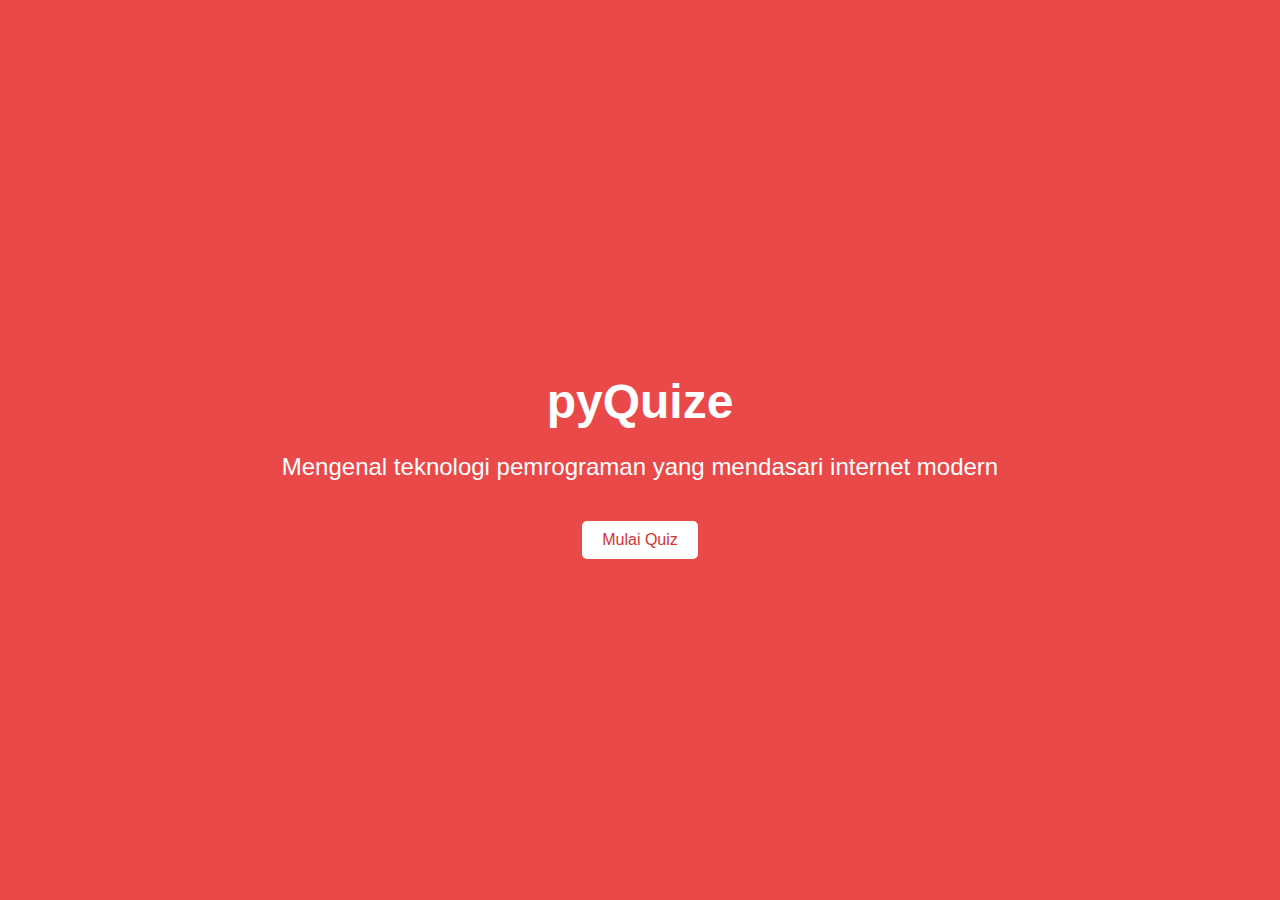
<file: index.html>
<!DOCTYPE html>
<html lang="en">
<head>
    <meta charset="UTF-8">
    <meta name="viewport" content="width=device-width, initial-scale=1.0">
    <title>pyQuize - Mulai Kuis!</title>
    <link href="https://cdn.jsdelivr.net/npm/bootstrap@5.2.1/dist/css/bootstrap.min.css" rel="stylesheet" integrity="sha384-iYQeCzEYFbKjA/T2uDLTpkwGzCiq6soy8tYaI1GyVh/UjpbCx/TYkiZhlZB6+fzT" crossorigin="anonymous">
    <link rel="stylesheet" href="splash.css">
    <link rel="shortcut icon" href="favicon.png" type="image/x-icon">
</head>
<body>
    <div class="container">
        <div class="text">
            <h1 class="title">pyQuize</h1>
            <p class="subtitle">Mengenal teknologi pemrograman yang mendasari internet modern</p>
            <a href="quiz.html" class="button">Mulai Quiz</a>
        </div>
    </div>
</body>
</html>
</file>
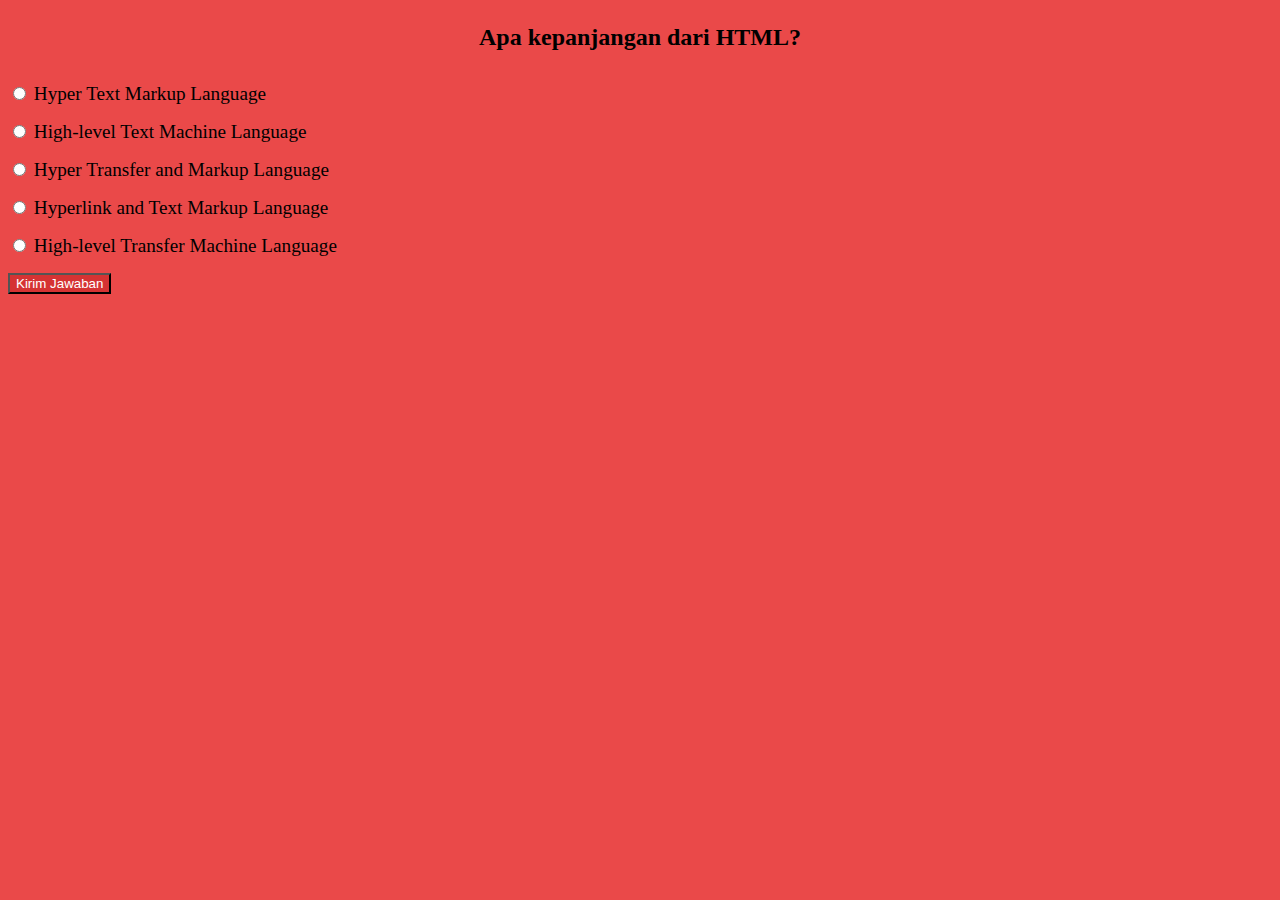
<file: quiz.html>
<!DOCTYPE html>
<html lang="en">
  <head>
    <meta charset="utf-8">
    <meta name="viewport" content="width=device-width, initial-scale=1">
    <title>pyQuize - Uji Kepintaranmu!</title>
    <link href="https://cdn.jsdelivr.net/npm/bootstrap@5.2.1/dist/css/bootstrap.min.css" rel="stylesheet" integrity="sha384-iYQeCzEYFbKjA/T2uDLTpkwGzCiq6soy8tYaI1GyVh/UjpbCx/TYkiZhlZB6+fzT" crossorigin="anonymous">
    <link rel="stylesheet" href="style.css">
    <link rel="shortcut icon" href="favicon.png" type="image/x-icon">
  </head>
  <body>
    <section class="container pb-4">
      <div class="card bg-white rounded-4 mt-5 p-4">
        <div class="app">
          <h2 class="question">Pertanyaan</h2>
          <ul class="answer-list">
            <li>
              <input type="radio" name="answer" id="a" class="answer" />
              <label for="a" id="a--answer">Jawaban</label>
            </li>
            <li>
              <input type="radio" name="answer" id="b" class="answer" />
              <label for="b" id="b--answer">Jawaban</label>
            </li>
            <li>
              <input type="radio" name="answer" id="c" class="answer" />
              <label for="c" id="c--answer">Jawaban</label>
            </li>
            <li>
              <input type="radio" name="answer" id="d" class="answer" />
              <label for="d" id="d--answer">Jawaban</label>
            </li>
            <li>
              <input type="radio" name="answer" id="e" class="answer" />
              <label for="e" id="e--answer">Jawaban</label>
            </li>
          </ul>
          <div class="d-grid mt-5 ga">
            <button class="btn btn-color-theme btn-lg">Kirim Jawaban</button>
          </div>
        </div>
      </div>
    </section>

    <script src="https://cdn.jsdelivr.net/npm/bootstrap@5.2.1/dist/js/bootstrap.bundle.min.js"
      integrity="sha384-u1OknCvxWvY5kfmNBILK2hRnQC3Pr17a+RTT6rIHI7NnikvbZlHgTPOOmMi466C8"
      crossorigin="anonymous"></script>
    <script src="script.js"></script>
  </body>
</html>
</file>
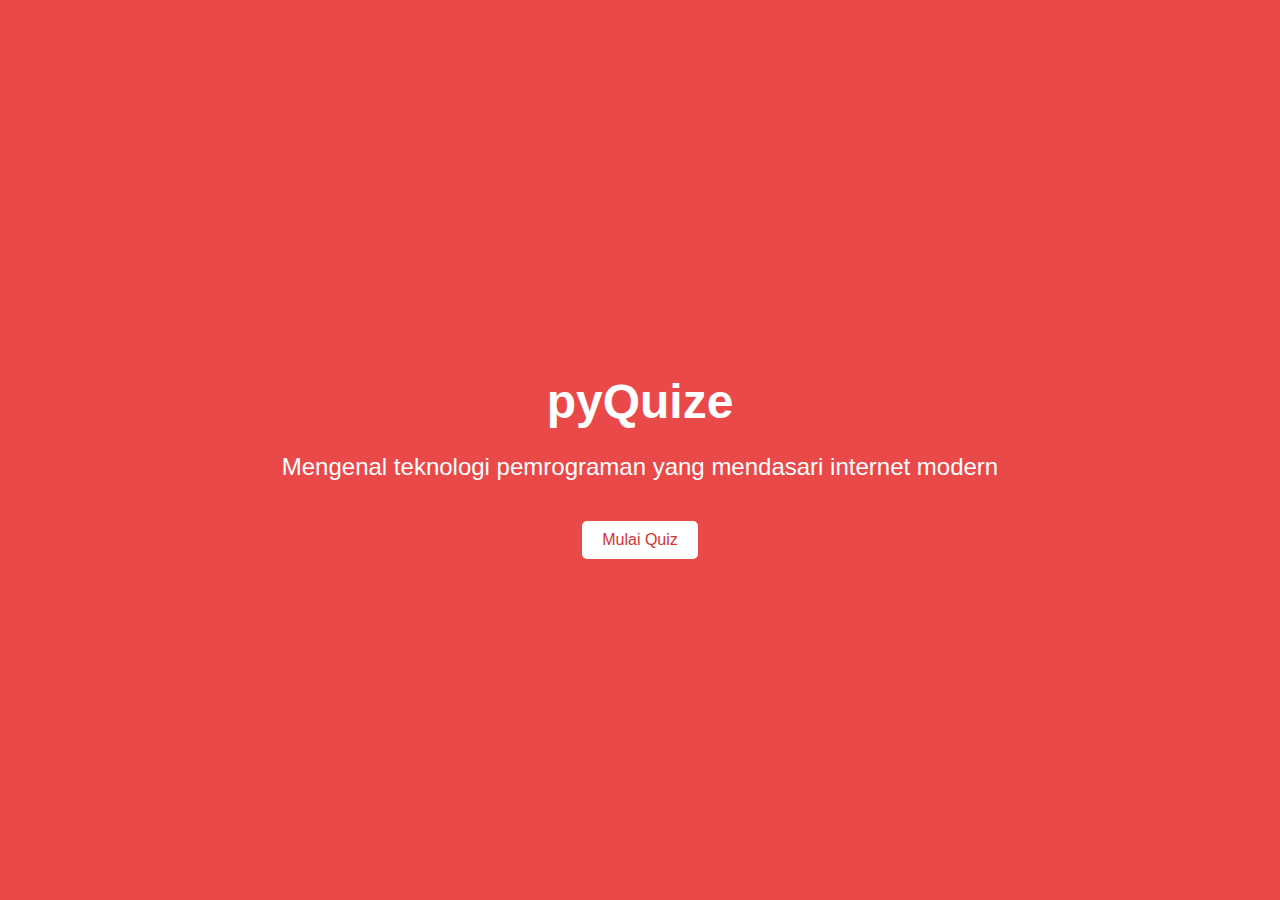
<file: splash.html>
<!DOCTYPE html>
<html lang="en">
<head>
    <meta charset="UTF-8">
    <meta name="viewport" content="width=device-width, initial-scale=1.0">
    <title>pyQuize - Mulai Kuis!</title>
    <link href="https://cdn.jsdelivr.net/npm/bootstrap@5.2.1/dist/css/bootstrap.min.css" rel="stylesheet" integrity="sha384-iYQeCzEYFbKjA/T2uDLTpkwGzCiq6soy8tYaI1GyVh/UjpbCx/TYkiZhlZB6+fzT" crossorigin="anonymous">
    <link rel="stylesheet" href="splash.css">
    <link rel="shortcut icon" href="favicon.png" type="image/x-icon">
</head>
<body>
    <div class="container">
        <div class="text">
            <h1 class="title">pyQuize</h1>
            <p class="subtitle">Mengenal teknologi pemrograman yang mendasari internet modern</p>
            <a href="index.html" class="button">Mulai Quiz</a>
        </div>
    </div>
</body>
</html>
</file>
<file: splash.css>
body {
    font-family: Arial, sans-serif;
    margin: 0;
    padding: 0;
    background-color: #ea4949;
}

.container {
    display: flex;
    justify-content: center;
    align-items: center;
    height: 100vh;
}

.text {
    text-align: center;
    color: white;
}

.title {
    font-size: 48px;
    margin-bottom: 20px;
}

.subtitle {
    font-size: 24px;
    margin-bottom: 40px;
}

.button {
    display: inline-block;
    padding: 10px 20px;
    background-color: white;
    color: #d53333;
    text-decoration: none;
    border-radius: 5px;
    transition: background-color 0.3s;
    -webkit-transition: background-color 0.3s;
    -moz-transition: background-color 0.3s;
    -ms-transition: background-color 0.3s;
    -o-transition: background-color 0.3s;
}

.button:hover {
    color: white;
    background-color: #ff0000;
}
</file>
<file: style.css>
body {
    background-color: #ea4949;
}

.question {
    padding: 1rem;
    text-align: center;
    margin: 0;
}

.answer-list {
        list-style-type: none;
    padding: 0;
}

.answer-list li {
    font-size: 1.2rem;
    margin: 1rem 0;
}

.answer-list li label {
    cursor: pointer;
}

.btn-color-theme {
    color: white;
    background-color: #d53333;
    transition: 0.3s;
}

.btn-color-theme:hover {
    color: white !important;
    background-color: #ff0000 !important;
}
</file>
